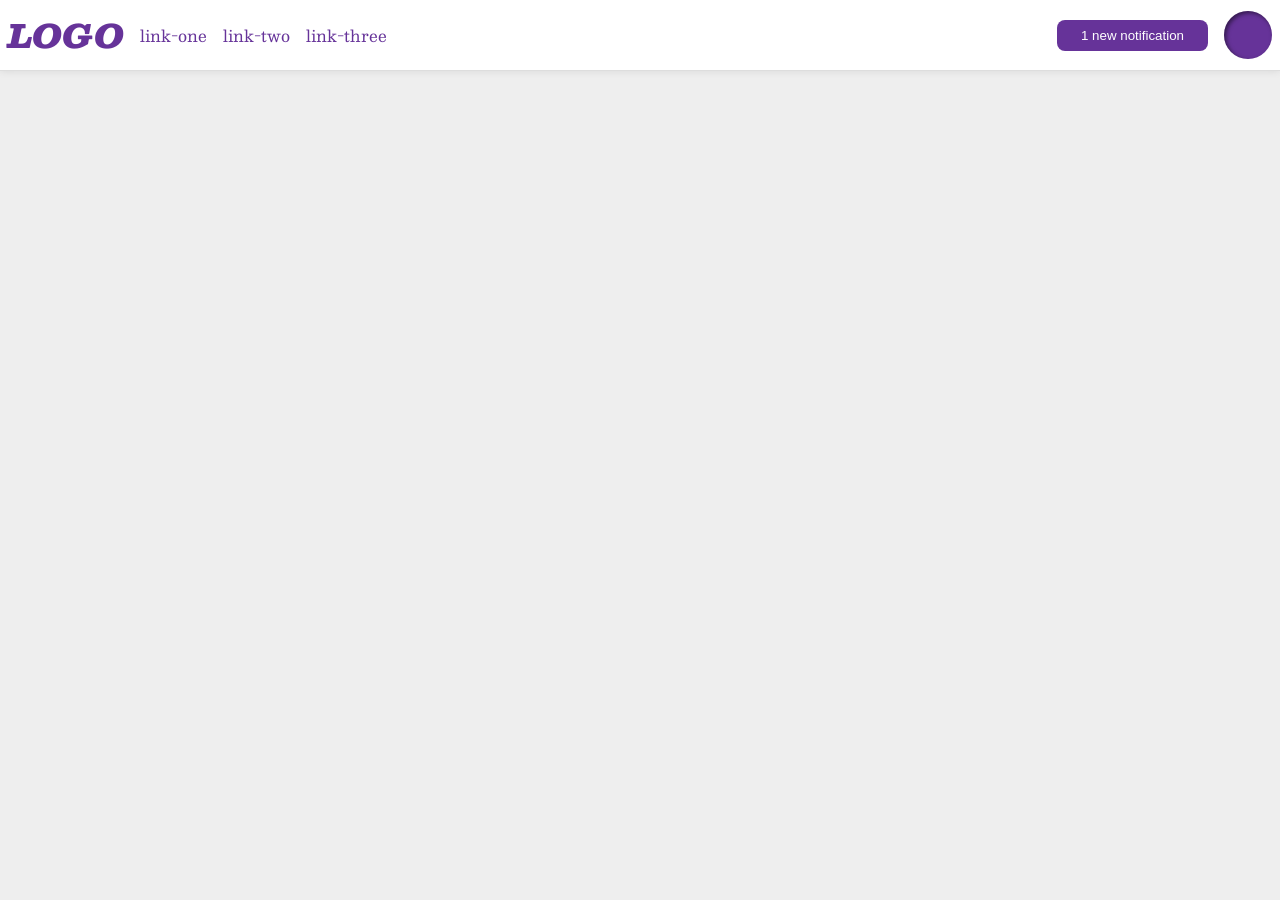
<file: flex/03-flex-header-2/index.html>
<!DOCTYPE html>
<html lang="en">
  <head>
    <meta charset="UTF-8">
    <meta http-equiv="X-UA-Compatible" content="IE=edge">
    <meta name="viewport" content="width=device-width, initial-scale=1.0">
    <title>Flex Header 2</title>
    <link rel="stylesheet" href="style.css">
  </head>
  <body>
    <div class="header">
      <div class="left">
        <div class="logo">
          LOGO
        </div>
        <ul class="links">
          <li><a href="google.com">link-one</a></li>
          <li><a href="google.com">link-two</a></li>
          <li><a href="google.com">link-three</a></li>
        </ul>
       </div>
       <div class="right">
        <button class="notifications">
          1 new notification
        </button>
        <div class="profile-image"></div>
      </div>
    </div>
  </body>
</html>
</file>
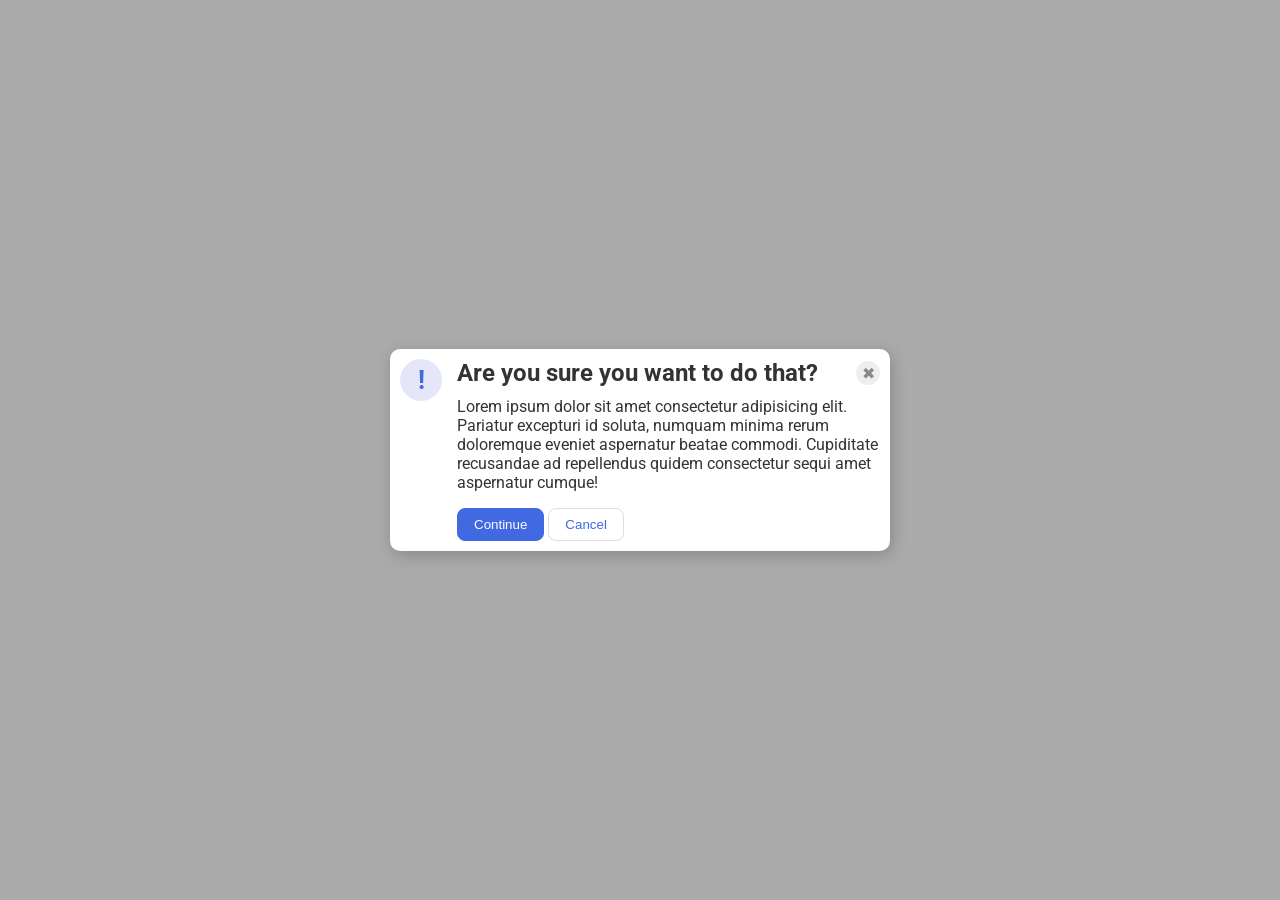
<file: flex/05-flex-modal/index.html>
<!DOCTYPE html>
<html lang="en">
  <head>
    <meta charset="UTF-8">
    <meta http-equiv="X-UA-Compatible" content="IE=edge">
    <meta name="viewport" content="width=device-width, initial-scale=1.0">
    <link rel="stylesheet" href="style.css">
    <title>Modal</title>
  </head>
  <body>
    <div class="modal">
      <div class="icon">!</div>
      <div class="container">
        <div class="header">Are you sure you want to do that?
          <div class="close-button">✖</div>
        </div>
        <div class="text">Lorem ipsum dolor sit amet consectetur adipisicing elit. Pariatur excepturi id soluta, numquam minima rerum doloremque eveniet aspernatur beatae commodi. Cupiditate recusandae ad repellendus quidem consectetur sequi amet aspernatur cumque!</div>
        <button class="continue">Continue</button>
         <button class="cancel">Cancel</button>
      </div>
    </div>
  </body>
</html>
</file>
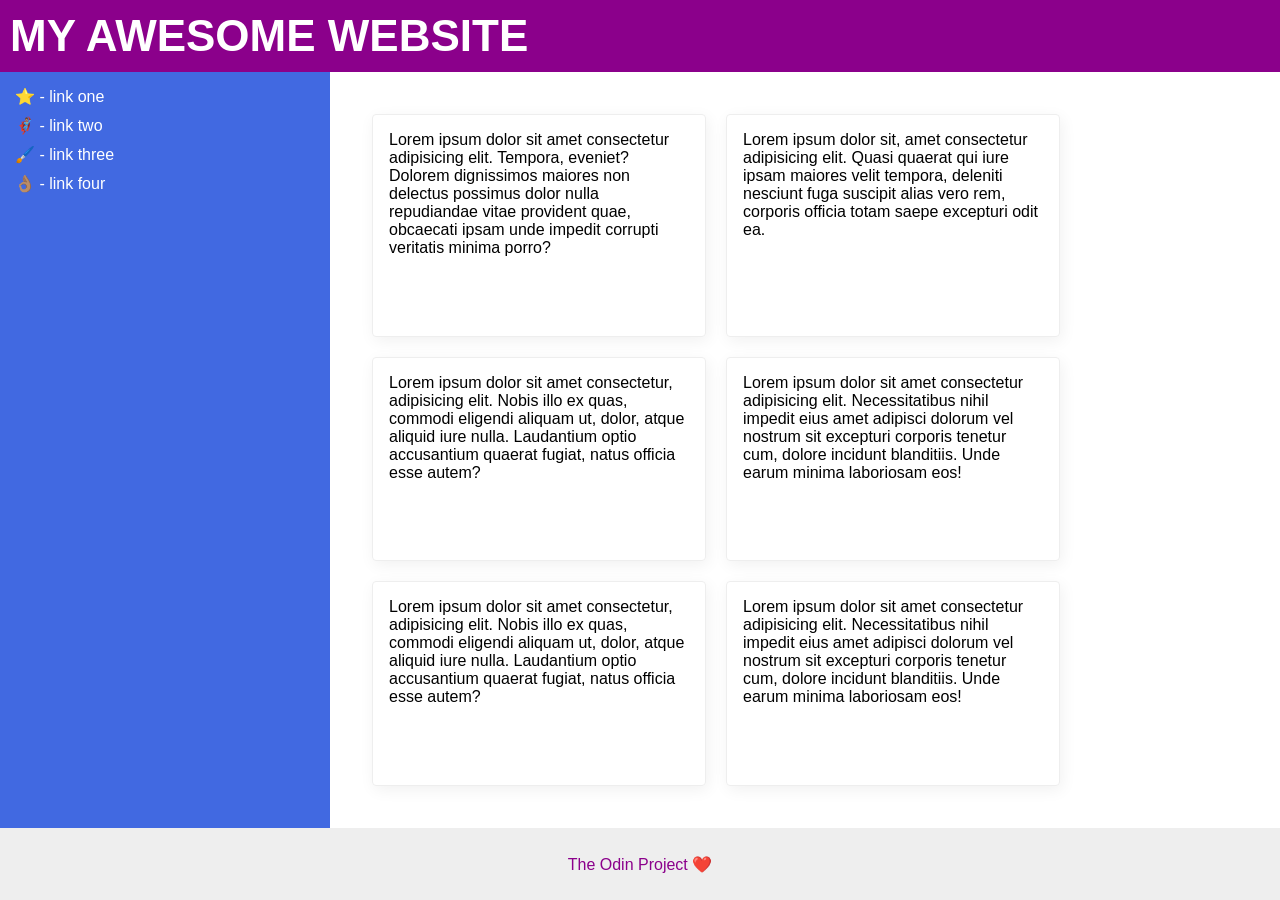
<file: flex/07-flex-layout-2/index.html>
<!DOCTYPE html>
<html lang="en">
  <head>
    <meta charset="UTF-8">
    <meta http-equiv="X-UA-Compatible" content="IE=edge">
    <meta name="viewport" content="width=device-width, initial-scale=1.0">
    <title>The Holy Grail</title>
    <link rel="stylesheet" href="style.css">
  </head>
  <body>
    <div class="header">
      MY AWESOME WEBSITE
    </div>
    
    <div class="content">
      <div class="sidebar">
        <ul>
          <li><a href="#">⭐ - link one</a></li>
          <li><a href="#">🦸🏽‍♂️ - link two</a></li>
          <li><a href="#">🖌️ - link three</a></li>
          <li><a href="#">👌🏽 - link four</a></li>
        </ul>
      </div>

      <div class="container">
        <div class="card">Lorem ipsum dolor sit amet consectetur adipisicing elit. Tempora, eveniet? Dolorem dignissimos maiores non delectus possimus dolor nulla repudiandae vitae provident quae, obcaecati ipsam unde impedit corrupti veritatis minima porro?</div>
        <div class="card">Lorem ipsum dolor sit, amet consectetur adipisicing elit. Quasi quaerat qui iure ipsam maiores velit tempora, deleniti nesciunt fuga suscipit alias vero rem, corporis officia totam saepe excepturi odit ea.</div>
        <div class="card">Lorem ipsum dolor sit amet consectetur, adipisicing elit. Nobis illo ex quas, commodi eligendi aliquam ut, dolor, atque aliquid iure nulla. Laudantium optio accusantium quaerat fugiat, natus officia esse autem?</div>
        <div class="card">Lorem ipsum dolor sit amet consectetur adipisicing elit. Necessitatibus nihil impedit eius amet adipisci dolorum vel nostrum sit excepturi corporis tenetur cum, dolore incidunt blanditiis. Unde earum minima laboriosam eos!</div>
        <div class="card">Lorem ipsum dolor sit amet consectetur, adipisicing elit. Nobis illo ex quas, commodi eligendi aliquam ut, dolor, atque aliquid iure nulla. Laudantium optio accusantium quaerat fugiat, natus officia esse autem?</div>
        <div class="card">Lorem ipsum dolor sit amet consectetur adipisicing elit. Necessitatibus nihil impedit eius amet adipisci dolorum vel nostrum sit excepturi corporis tenetur cum, dolore incidunt blanditiis. Unde earum minima laboriosam eos!</div>
      </div> 
    </div>

    <div class="footer">
      The Odin Project ❤️
    </div>
  </body>
</html>
</file>
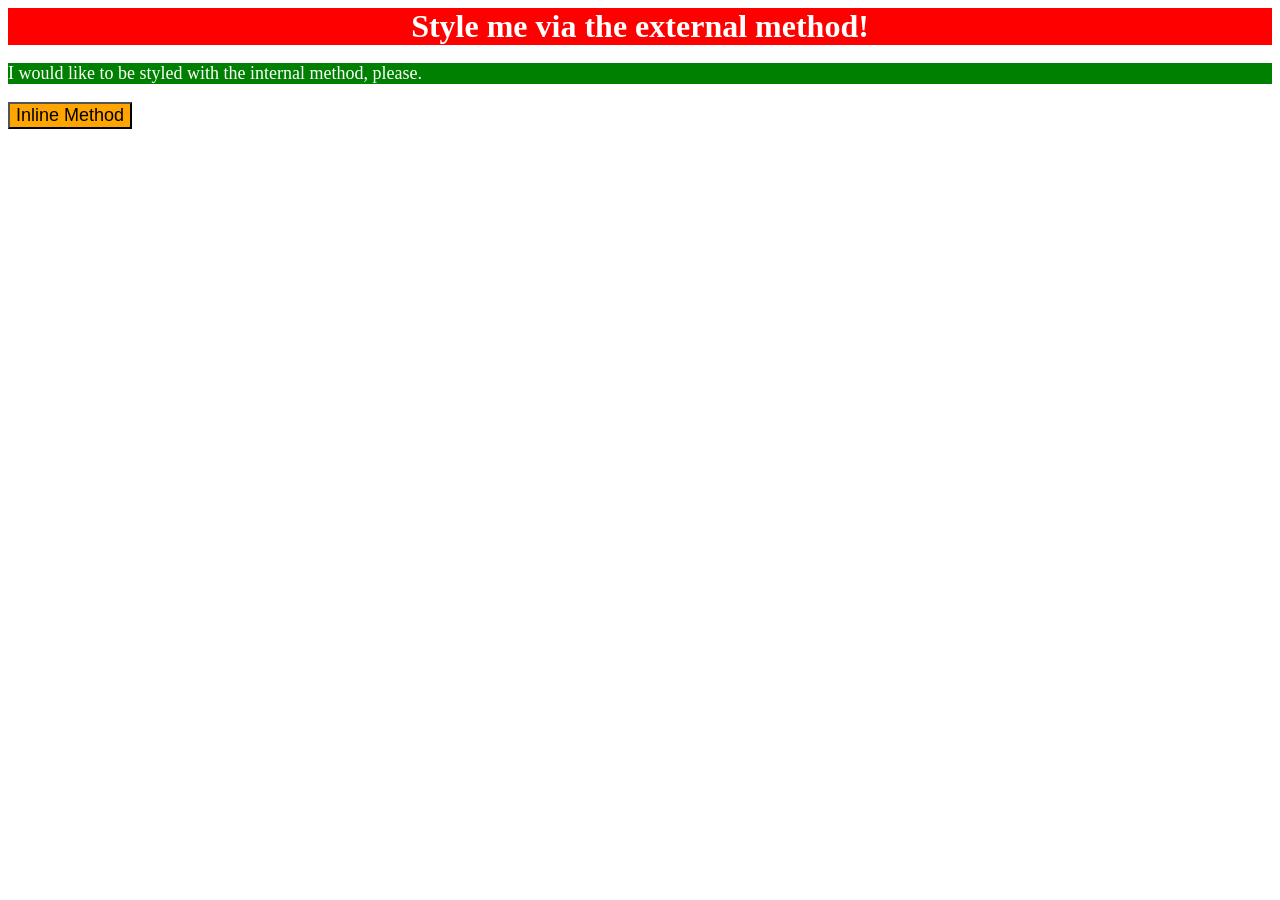
<file: foundations/01-css-methods/index.html>
<!DOCTYPE html>
<html lang="en">
  <head>
    <meta charset="UTF-8">
    <meta http-equiv="X-UA-Compatible" content="IE=edge">
    <meta name="viewport" content="width=device-width, initial-scale=1.0">
    <title>Methods for Adding CSS</title>
    <link rel="stylesheet" href="styles.css">
    <style>
      p {
        background-color: green;
        color: white;
        font-size: 18px;
      }
    </style>
  </head>
  <body>
    <div>Style me via the external method!</div>
    <p>I would like to be styled with the internal method, please.</p>
    <button style="background-color:orange; font-size:18px;"> Inline Method</button>
  </body>
</html>
</file>
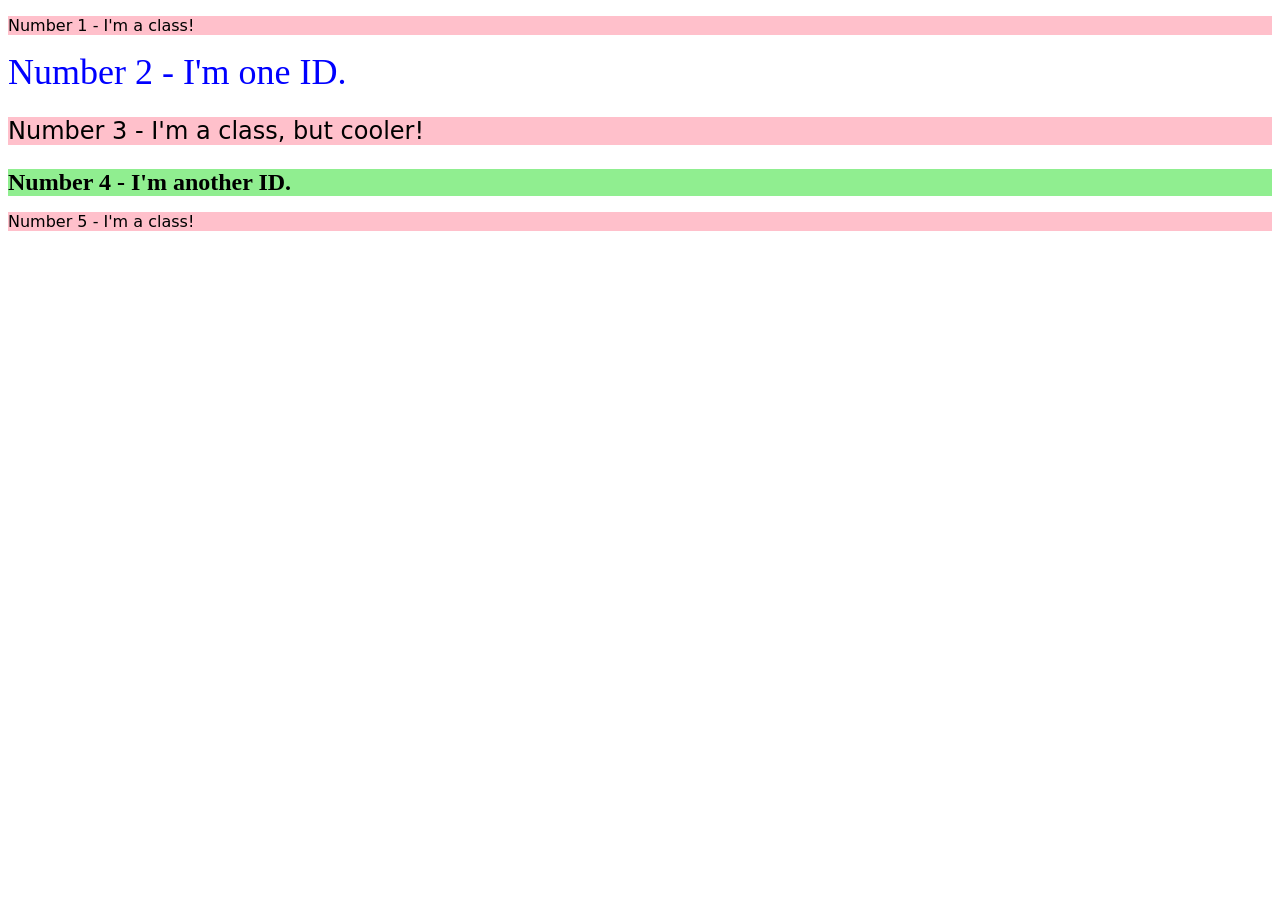
<file: foundations/02-class-id-selectors/index.html>
<!DOCTYPE html>
<html lang="en">
  <head>
    <meta charset="UTF-8">
    <meta http-equiv="X-UA-Compatible" content="IE=edge">
    <meta name="viewport" content="width=device-width, initial-scale=1.0">
    <title>Class and ID Selectors</title>
    <link rel="stylesheet" href="style.css">
  </head>
  <body>
    <p class="odd">Number 1 - I'm a class!</p>
    <div id="second">Number 2 - I'm one ID.</div>
    <p class="odd third">Number 3 - I'm a class, but cooler!</p>
    <div id="fourth">Number 4 - I'm another ID.</div>
    <p class="odd">Number 5 - I'm a class!</p>
  </body>
</html>
</file>
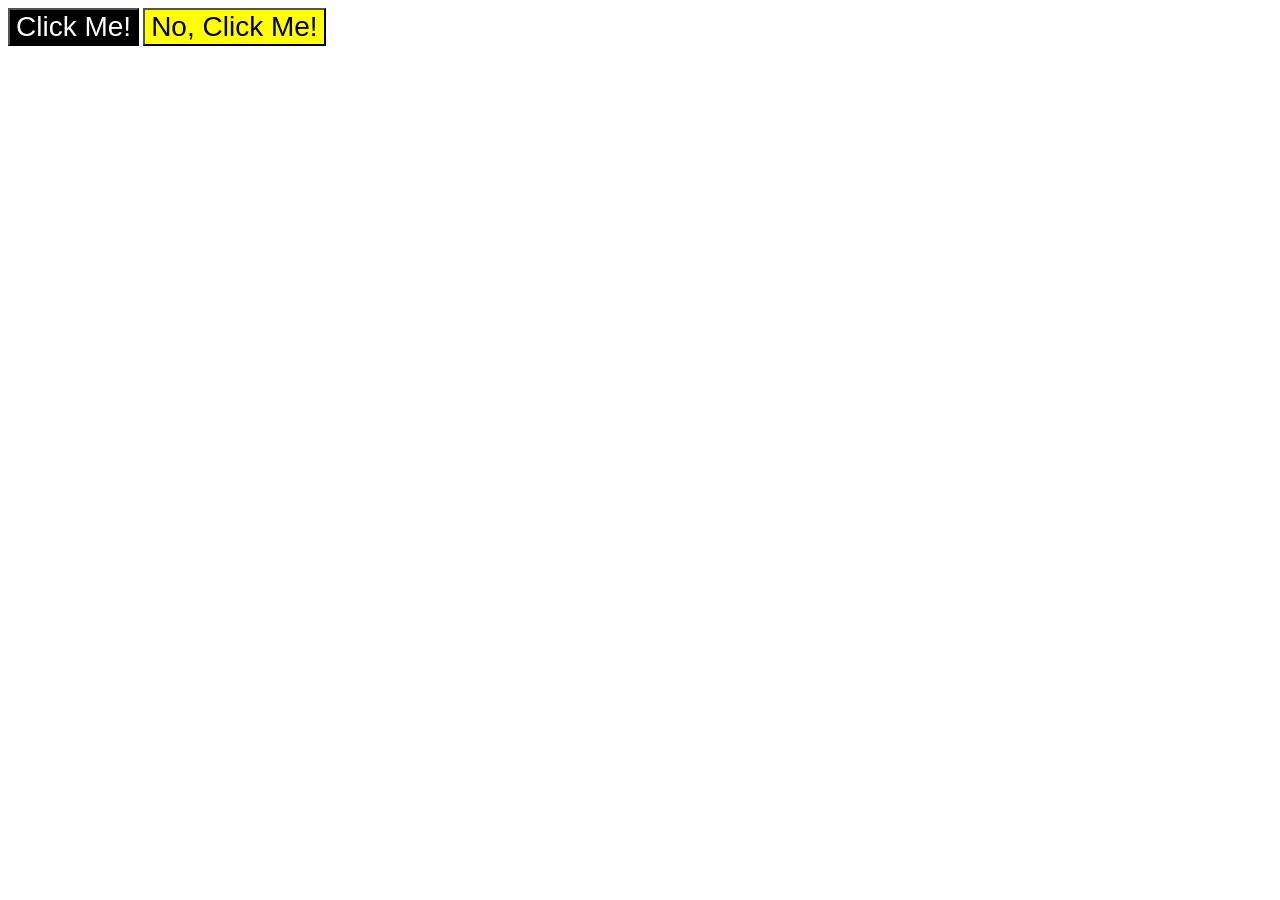
<file: foundations/03-grouping-selectors/index.html>
<!DOCTYPE html>
<html lang="en">
  <head>
    <meta charset="UTF-8">
    <meta http-equiv="X-UA-Compatible" content="IE=edge">
    <meta name="viewport" content="width=device-width, initial-scale=1.0">
    <title>Grouping Selectors</title>
    <link rel="stylesheet" href="style.css">
  </head>
  <body>
    <button class="black">Click Me!</button>
    <button class="inverted">No, Click Me!</button>
  </body>
</html>
</file>
<file: flex/03-flex-header-2/style.css>
/* this is some magical font-importing.  
you'll learn about it later. */
@import url('https://fonts.googleapis.com/css2?family=Besley:ital,wght@0,400;1,900&display=swap');

body {
  margin: 0;
  background: #eee;
  font-family: Besley, serif;
}

.header {
  background: white;
  border-bottom: 1px solid #ddd;
  box-shadow: 0 0 8px rgba(0,0,0,.1);
  display: flex;
  justify-content: space-between;
  align-items: center;
  padding: 8px;

}

.profile-image {
  background: rebeccapurple;
  box-shadow: inset 2px 2px 4px rgba(0,0,0,.5);
  border-radius: 50%;
  width: 48px;
  height:  48px;
}

.logo {
  color: rebeccapurple;
  font-size: 32px;
  font-weight: 900;
  font-style: italic;
}

button {
  border: none;
  border-radius: 8px;
  background: rebeccapurple;
  color: white;
  padding: 8px 24px;
}

a {
  /* this removes the line under our links */
  text-decoration: none;
  color: rebeccapurple;
}

ul {
  list-style-type: none;
  display: flex;
  gap: 16px;
  margin: 0;
  padding: 0;
}

.left, .right {
  display: flex;
  align-items: center;
  gap: 16px;
}
</file>
<file: flex/05-flex-modal/style.css>
@import url('https://fonts.googleapis.com/css2?family=Roboto:wght@400;700&display=swap');

html, body {
  height: 100%;
}

body {
  font-family: Roboto, sans-serif;
  margin: 0;
  background: #aaa;
  color: #333;
  /* I'll give you this one for free lol */
  display: flex;
  align-items: center;
  justify-content: center;
}

.modal {
  background: white;
  width: 480px;
  border-radius: 10px;
  box-shadow: 2px 4px 16px rgba(0,0,0,.2);
  display: flex;
  gap: 15px;
  padding: 10px;
}

.icon {
  color: royalblue;
  font-size: 26px;
  font-weight: 700;
  background: lavender;
  width: 42px;
  height: 42px;
  border-radius: 50%;
  display: flex;
  align-items: center;
  justify-content: center;
  flex-shrink: 0;
}

.header {
  display: flex;
  justify-content: space-between;
  align-items: center;
  font-size: 24px;
  font-weight: bold;
  margin-bottom: 10px;
}

.text {
  margin-bottom: 16px;
}

.close-button {
  background: #eee;
  border-radius: 50%;
  color: #888;
  font-weight: 400;
  font-size: 16px;
  height: 24px;
  width: 24px;
  display: flex;
  align-items: center;
  justify-content: center;
}

button {
  padding: 8px 16px;
  border-radius: 8px;
}

button.continue {
  background: royalblue;
  border: 1px solid royalblue;
  color: white;
}

button.cancel {
  background: white;
  border: 1px solid #ddd;
  color: royalblue;
}
</file>
<file: flex/07-flex-layout-2/style.css>
body {
  font-family: -apple-system, BlinkMacSystemFont, 'Segoe UI', Roboto, Oxygen, Ubuntu, Cantarell, 'Open Sans', 'Helvetica Neue', sans-serif;
  margin: 0;
  min-height: 100vh;
  display: flex;
  flex-direction: column;
}

.header {
  height: 72px;
  background: darkmagenta;
  color: white;
  display: flex;
  font-size: 44px;
  font-weight: bold;
  align-items: center;
  padding: 0 10px;
}

.content {
  display: flex;
  flex: 1;
}

.sidebar {
  width: 300px;
  background: royalblue;
  flex-shrink: 0;
  padding: 15px;
}

ul {
  list-style-type: none;
  margin: 0;
  padding: 0;
}

li {
  margin-bottom: 10px;
}

a {
  text-decoration: none;
  color: white;
  font-size: medium;
}


.container {
  display: flex;
  flex-wrap: wrap;
  padding: 32px;
}

.card {
  border: 1px solid #eee;
  box-shadow: 2px 4px 16px rgba(0,0,0,.06);
  border-radius: 4px;
  width: 300px;
  margin: 10px;
  padding: 16px;
}


.footer {
  height: 72px;
  background: #eee;
  color: darkmagenta;
  display: flex;
  justify-content: center;
  align-items: center;
}
</file>
<file: foundations/01-css-methods/styles.css>
/*styles.css*/

div {
    background-color: red;
    color: white;
    font-size: 32px;
    text-align: center;
    font-weight: bold;
}
</file>
<file: foundations/02-class-id-selectors/style.css>
.odd {
    background-color: pink;
    font-family: Verdana, 'DejaVu Sans', sans-serif;
}

#second {
    color: blue;
    font-size: 36px;
}

.third {
    font-size: 24px;
}

#fourth {
    background-color: lightgreen;
    font-size: 24px;
    font-weight: bold;
}
</file>
<file: foundations/03-grouping-selectors/style.css>
.black {
    background-color: black;
    color: white;
}

.inverted {
    background-color: yellow;
}

.black,
.inverted {
    font-size: 28px;
    font-family: 'Helvetica', 'Times-New-Reason', 'sans-serif';
}
</file>
